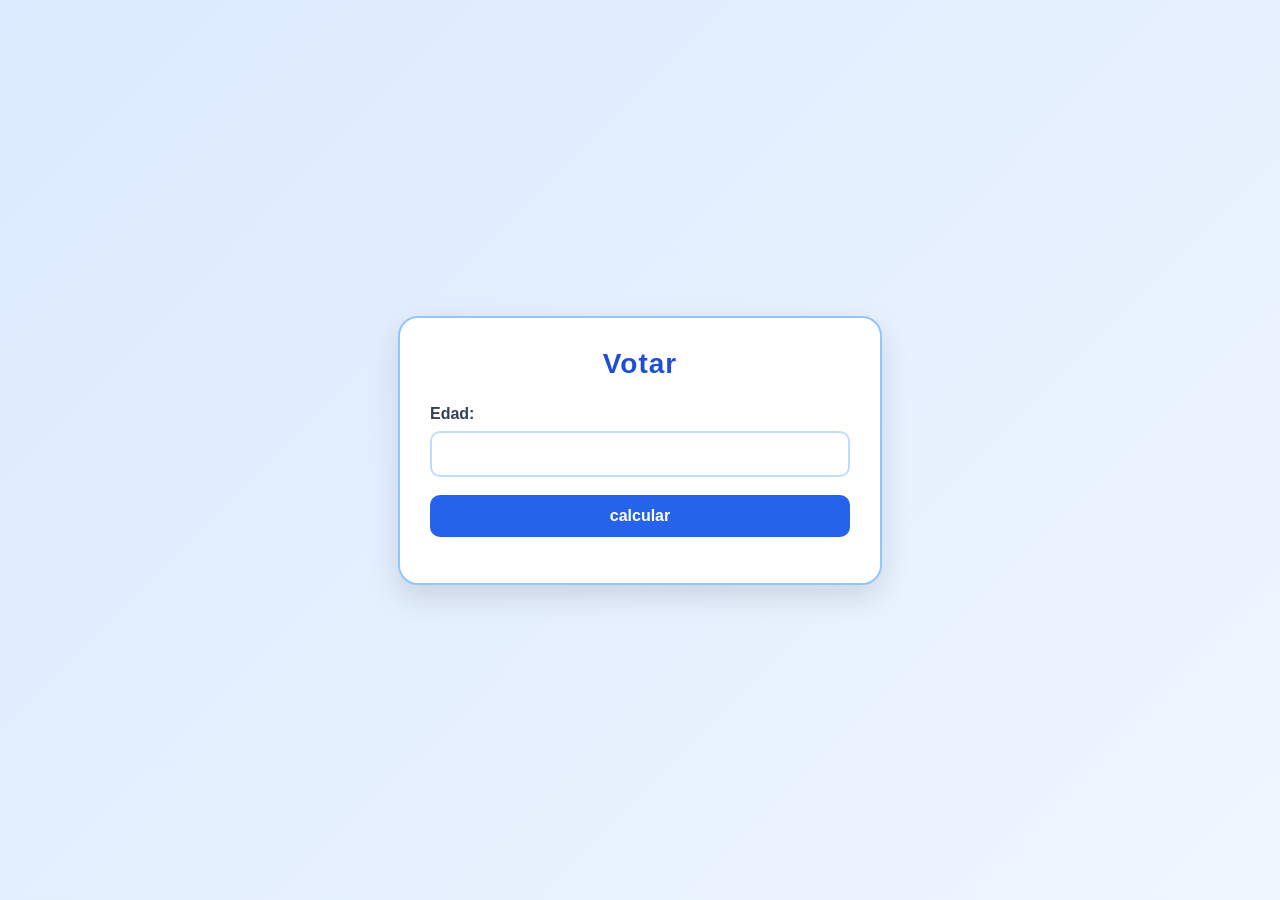
<file: trabajo12/3.1/index.html>
<!DOCTYPE html>
<html lang="en">
<head>
    <meta charset="UTF-8">
    <meta name="viewport" content="width=device-width, initial-scale=1.0">
    <title>3.1</title>
    <link rel="stylesheet" href="styles/style.css">
    <script src="scripts/functions.js"></script>
</head>

<body>
    <div class="contenedor">
        <h1>Votar</h1>
        <label for="num1">Edad:</label>
        <input type="text" id="num1" name="num1"><br>
        <button onclick="calcular()">calcular</button>
        <p id="resul"></p>
    </div>

</body>
</html>
</file>
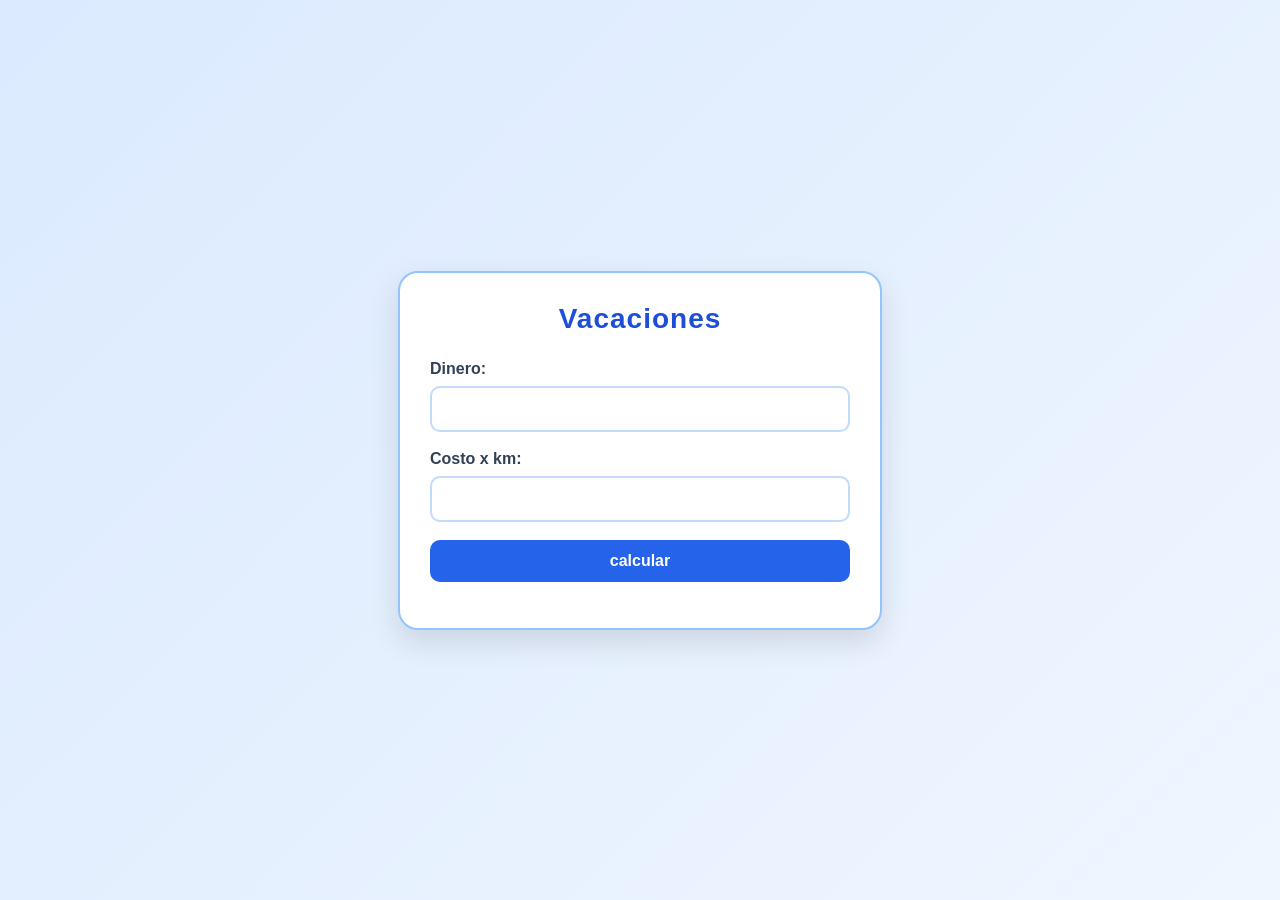
<file: trabajo12/3.10/index.html>
<!DOCTYPE html>
<html lang="en">
<head>
    <meta charset="UTF-8">
    <meta name="viewport" content="width=device-width, initial-scale=1.0">
    <title>3.10</title>
    <link rel="stylesheet" href="styles/style.css">
    <script src="scripts/functions.js"></script>
</head>
<body>

    <div class="contenedor">
        <h1>Vacaciones</h1>
        <label for="num1">Dinero:</label>
        <input type="text" id="num1" name="num1"><br>
        <label for="num2">Costo x km:</label>
        <input type="text" id="num2" name="num2"><br>
        <button onclick="calcular()">calcular</button>
        <p id="resul"></p>
    </div>

</body>
</html>
</file>
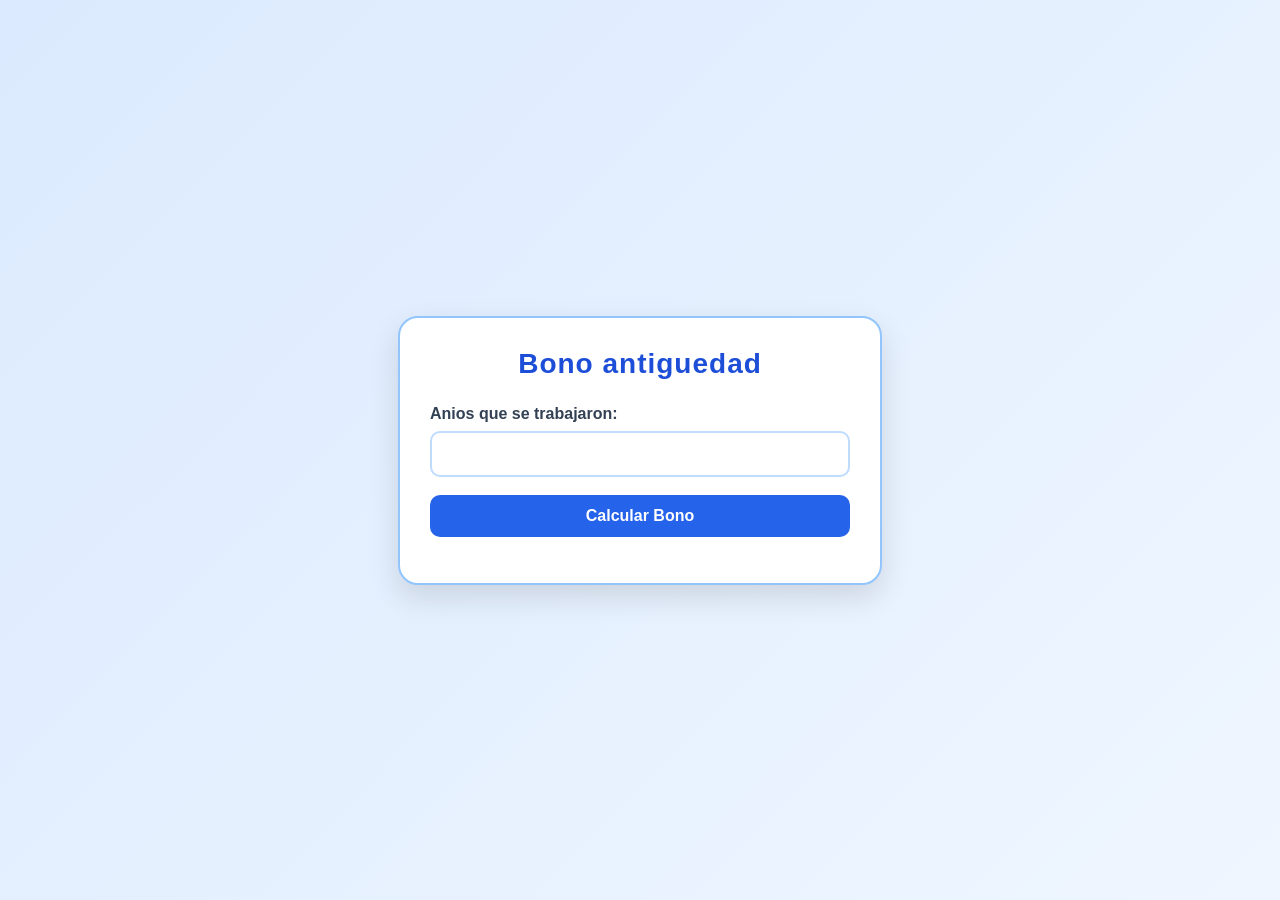
<file: trabajo12/3.11/index.html>
<!DOCTYPE html>
<html lang="en">
<head>
    <meta charset="UTF-8">
    <meta name="viewport" content="width=device-width, initial-scale=1.0">
    <title>3.11</title>
    <link rel="stylesheet" href="styles/style.css">
    <script src="scripts/functions.js"></script>
</head>
<body>

    <div class="contenedor">
        <h1>Bono antiguedad</h1>
        <label for="num1">Anios que se trabajaron:</label>
        <input type="text" id="num1" name="num1"><br>
        <button onclick="calcular()">Calcular Bono</button>
        <p id="resul"></p>

    </div>

</body>
</html>
</file>
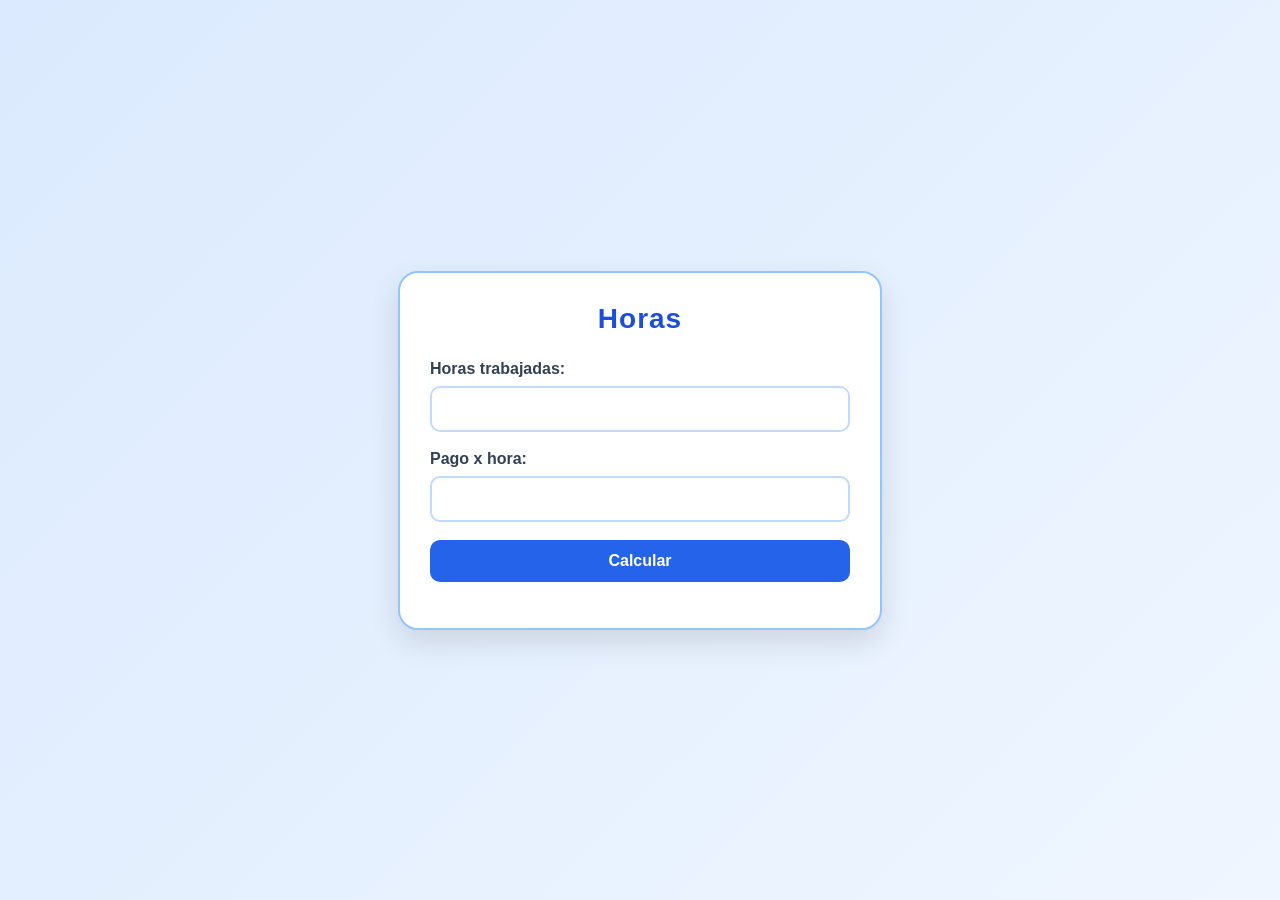
<file: trabajo12/3.12/index.html>
<!DOCTYPE html>
<html lang="en">
<head>
    <meta charset="UTF-8">
    <meta name="viewport" content="width=device-width, initial-scale=1.0">
    <title>3.12</title>
    <link rel="stylesheet" href="styles/style.css">
    <script src="scripts/functions.js"></script>
</head>
<body>

    <div class="contenedor">
        <h1>Horas</h1>
        <label for="num1">Horas trabajadas:</label>
        <input type="text" id="num1" name="num1"><br>
        <label for="num2">Pago x hora:</label>
        <input type="text" id="num2" name="num2"><br>
        <button onclick="calcular()">Calcular</button>
        <p id="resul"></p>

    </div>

</body>
</html>
</file>
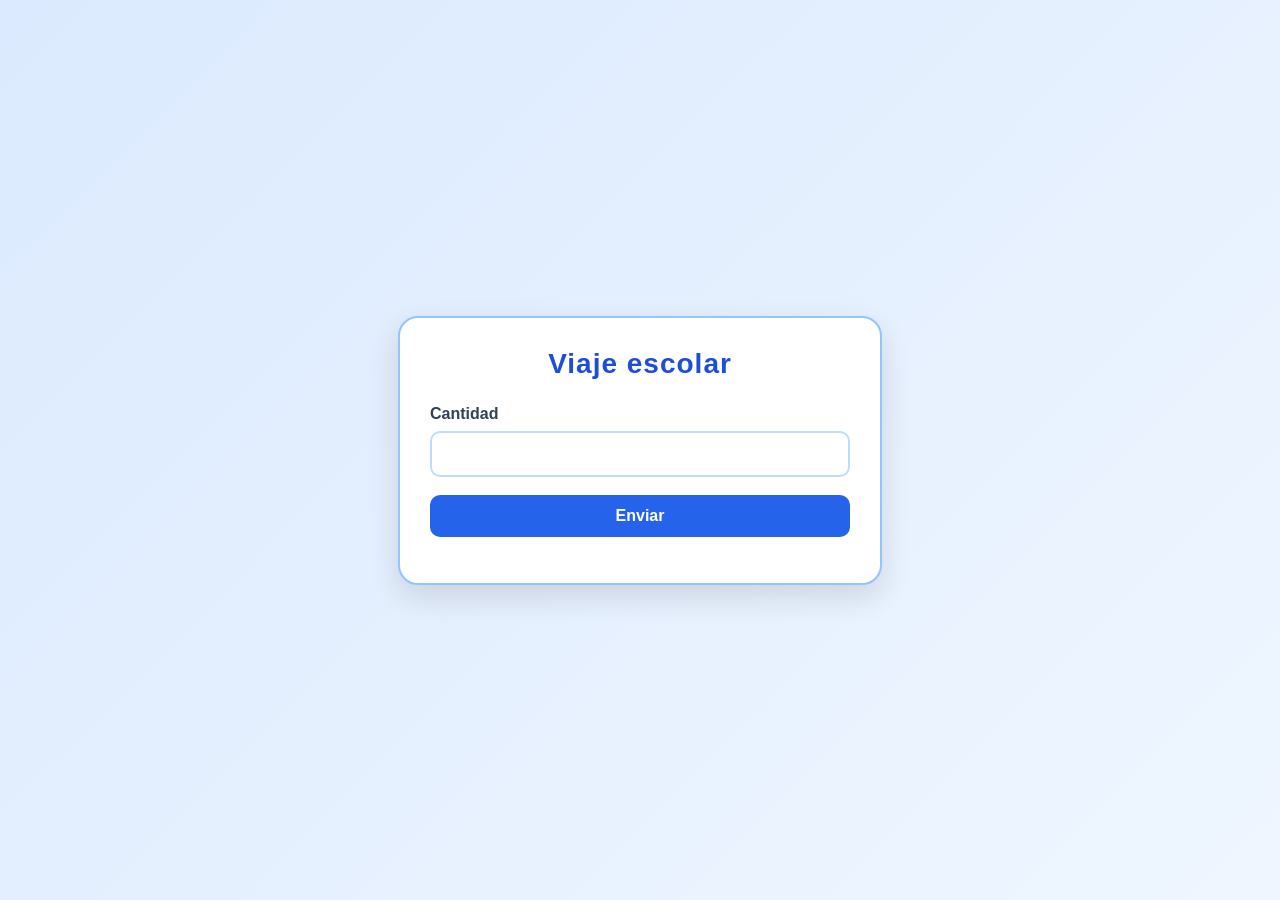
<file: trabajo12/3.13/index.html>
<!DOCTYPE html>
<html lang="en">
<head>
    <meta charset="UTF-8">
    <meta name="viewport" content="width=device-width, initial-scale=1.0">
    <title>3.13</title>
    <link rel="stylesheet" href="styles/style.css">
    <script src="scripts/functions.js"></script>
</head>
<body>

    <div class="contenedor">
        <h1>Viaje escolar</h1>
        <label for="num1">Cantidad</label>
        <input type="text" id="num1" name="num1"><br>
        <button onclick="calcular()">Enviar</button>

        <p id="resul"></p>
    </div>

</body>
</html>
</file>
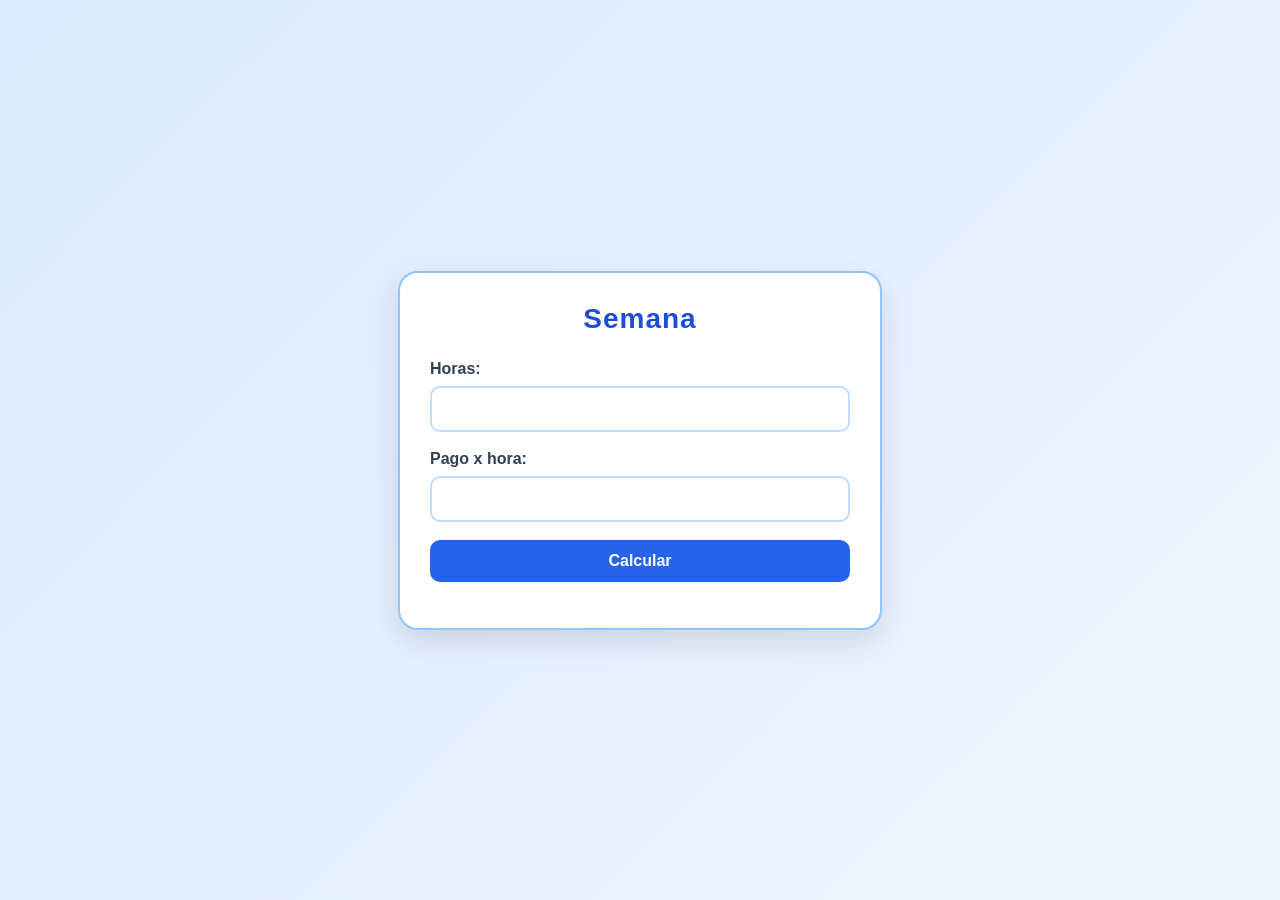
<file: trabajo12/3.2/index.html>
<!DOCTYPE html>
<html lang="en">
<head>
    <meta charset="UTF-8">
    <meta name="viewport" content="width=device-width, initial-scale=1.0">
    <title>3.2</title>
    <link rel="stylesheet" href="styles/style.css">
</head>

<body>
    <div class="contenedor">
        <h1>Semana</h1>
        <label for="num1">Horas:</label>
        <input type="text" id="num1" name="num1"><br>
        <label for="num2">Pago x hora:</label>
        <input type="text" id="num2" name="num2"><br>
        <button onclick="calcular()">Calcular</button>
        <p id="resul"></p>

    </div>
 <script src="scripts/functions.js"></script>

</body>
</html>
</file>
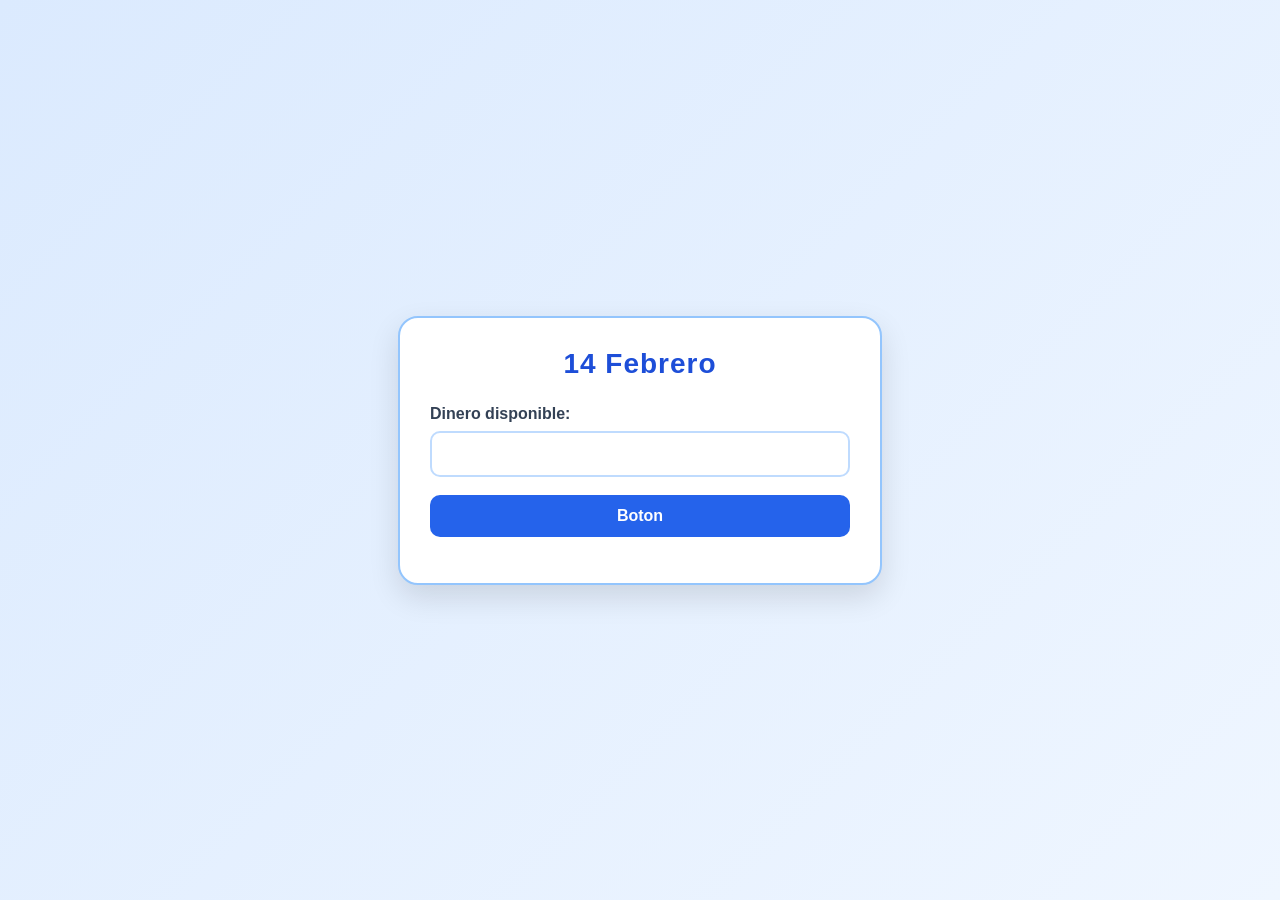
<file: trabajo12/3.3/index.html>
<!DOCTYPE html>
<html lang="en">
<head>
    <meta charset="UTF-8">
    <meta name="viewport" content="width=device-width, initial-scale=1.0">
    <title>3.3</title>
    <link rel="stylesheet" href="styles/style.css">
</head>

<body>
    <div class="contenedor">
        <h1>14 Febrero</h1>
        <label for="num1">Dinero disponible:</label>
        <input type="text" id="num1" name="num1"><br>
        <button onclick="calcular()">Boton</button>
        <p id="resul"></p>
    </div>
  <script src="scripts/functions.js"></script>

</body>
</html>
</file>
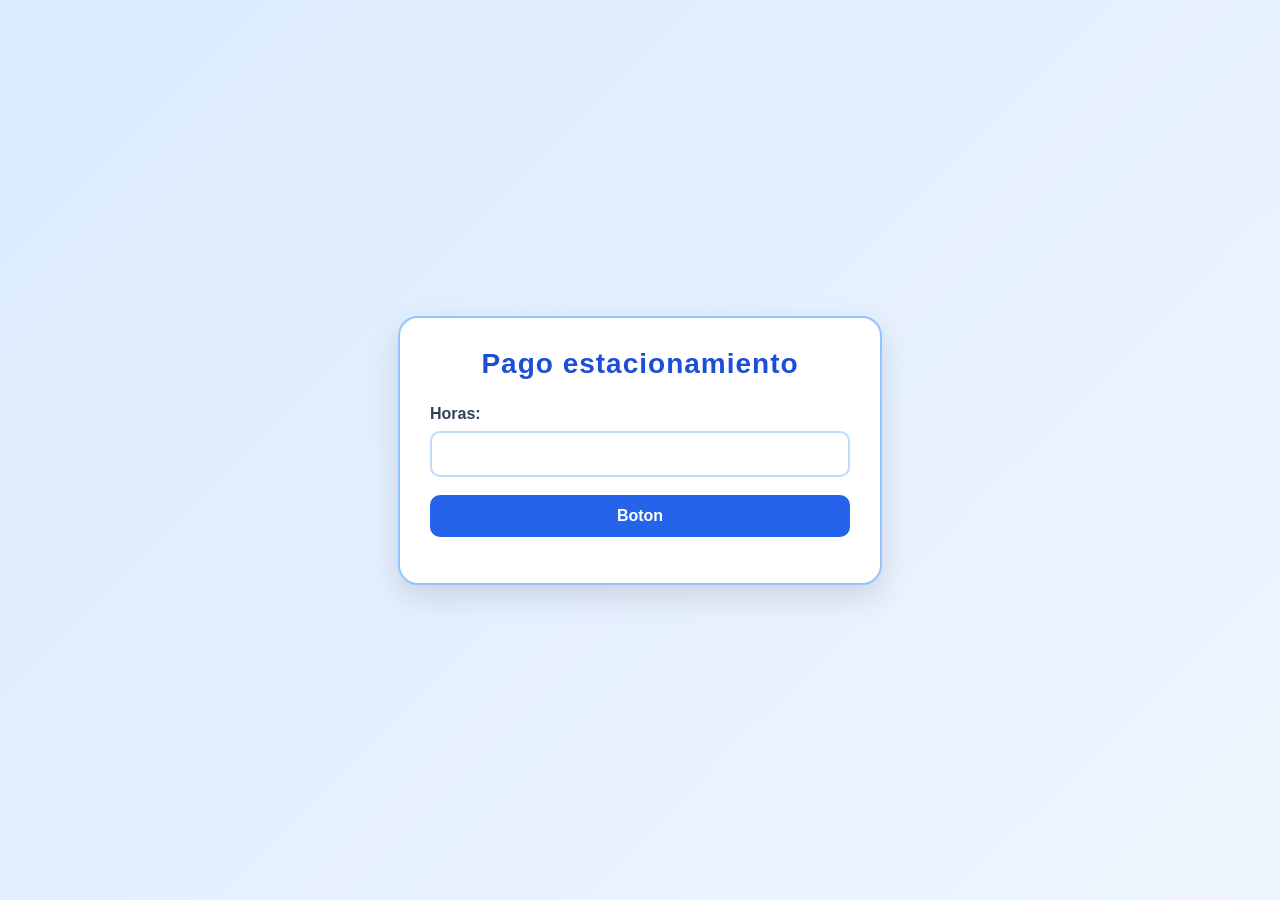
<file: trabajo12/3.4/index.html>
<!DOCTYPE html>
<html lang="en">
<head>
    <meta charset="UTF-8">
    <meta name="viewport" content="width=device-width, initial-scale=1.0">
    <title>3.4</title>
    <link rel="stylesheet" href="styles/style.css">
    <script src="scripts/functions.js"></script>
</head>
<body>

    <div class="contenedor">
        <h1>Pago estacionamiento</h1>
        <label for="num1">Horas:</label>
        <input type="text" id="num1" name="num1"><br>
        <button onclick="calcular()">Boton</button>
        <p id="resul"></p>

    </div>

</body>
</html>
</file>
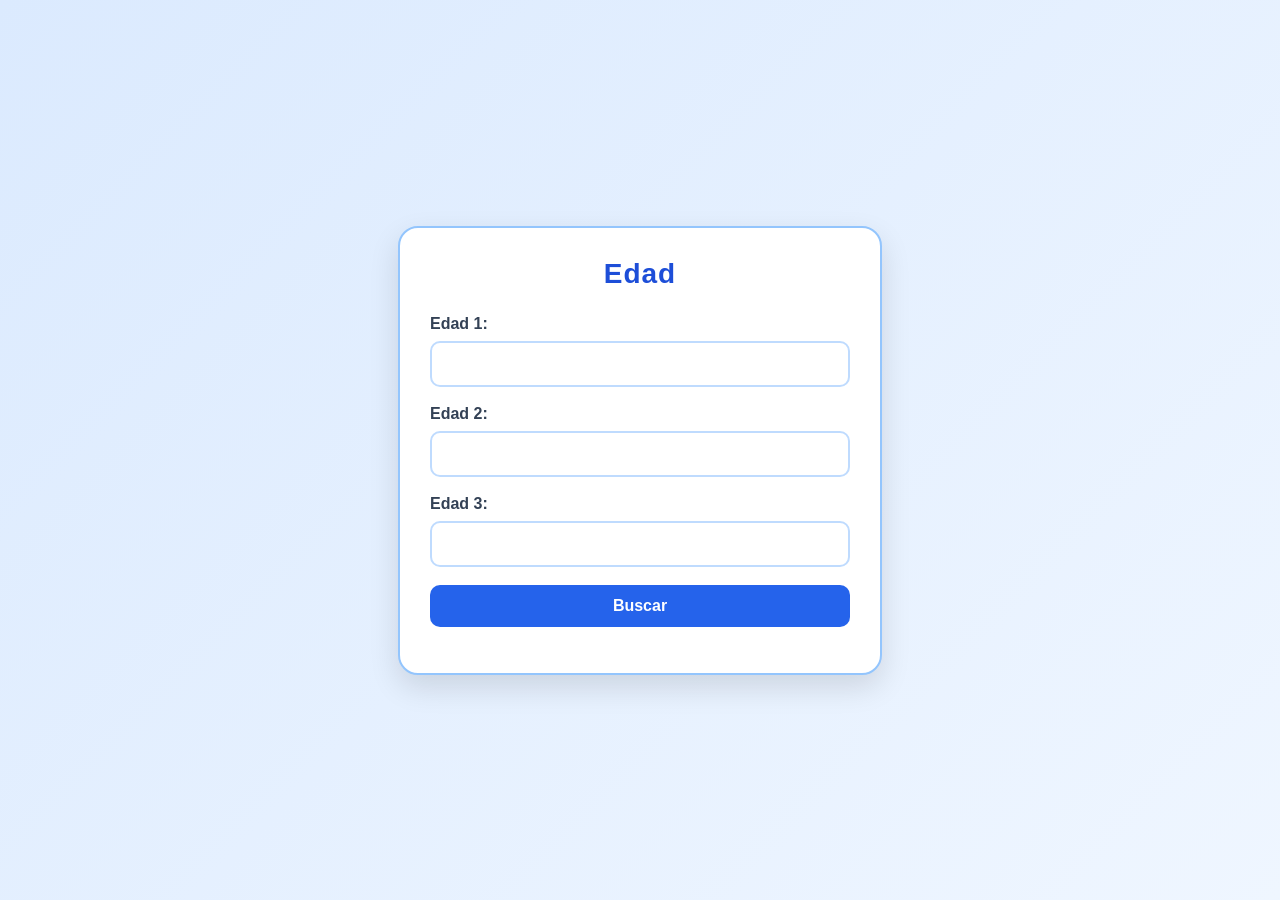
<file: trabajo12/3.5/index.html>
<!DOCTYPE html>
<html lang="en">
<head>
    <meta charset="UTF-8">
    <meta name="viewport" content="width=device-width, initial-scale=1.0">
    <title>3.5</title>
    <link rel="stylesheet" href="styles/style.css">
    <script src="scripts/functions.js"></script>
</head>
<body>

    <div class="contenedor">

        <h1>Edad</h1>
        <label for="num1">Edad 1:</label>
        <input type="text" id="num1" name="num1"><br>
        <label for="num2">Edad 2:</label>
        <input type="text" id="num2" name="num2"><br>
        <label for="num3">Edad 3:</label>
        <input type="text" id="num3" name="num3"><br>
        <button onclick="calcular()">Buscar </button>
        <p id="resul"></p>

    </div>

</body>
</html>
</file>
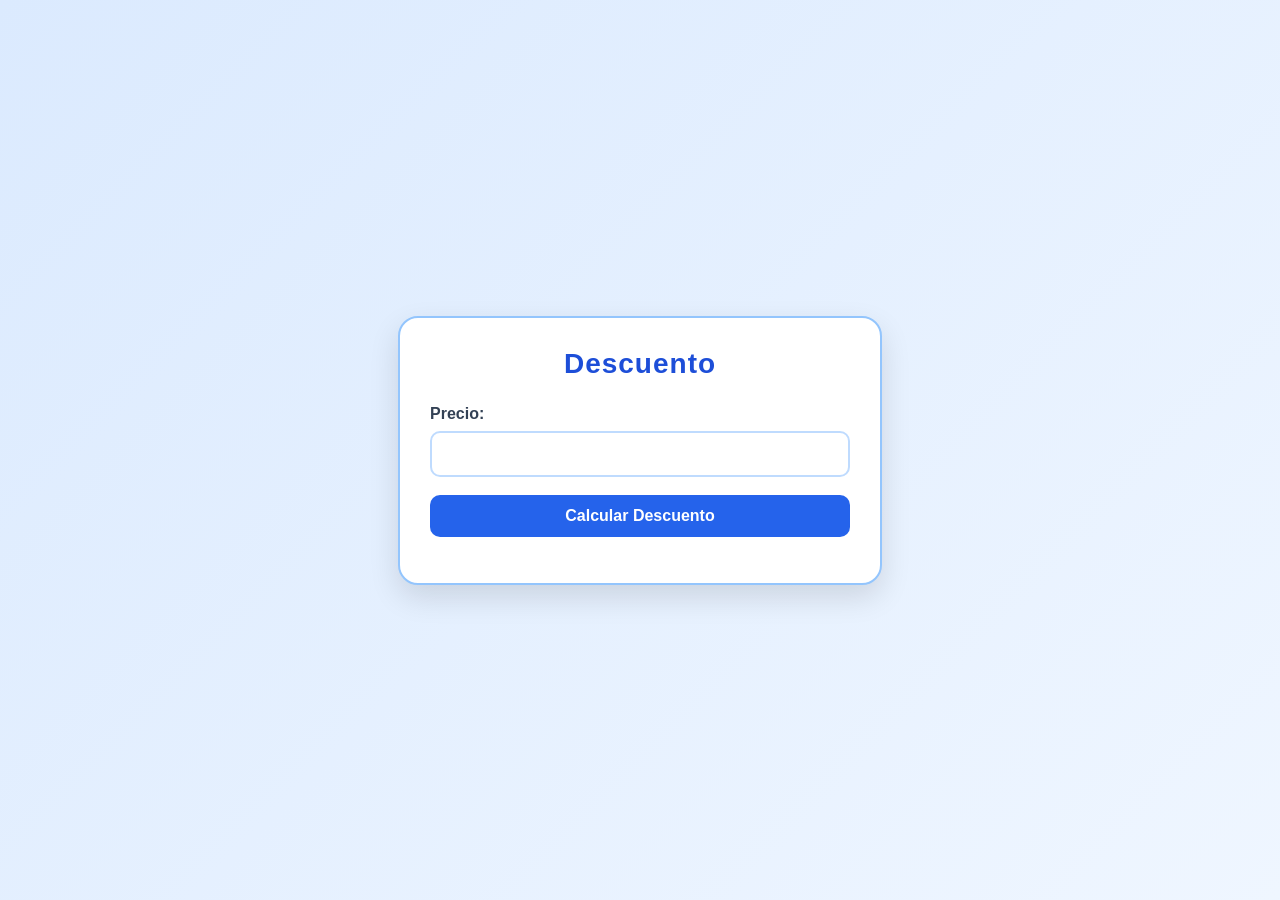
<file: trabajo12/3.6/index.html>
<!DOCTYPE html>
<html lang="en">
<head>
    <meta charset="UTF-8">
    <meta name="viewport" content="width=device-width, initial-scale=1.0">
    <title>3.6</title>
    <link rel="stylesheet" href="styles/style.css">
    <script src="scripts/functions.js"></script>
</head>
<body>

    <div class="contenedor">
        <h1>Descuento</h1>
        <label for="num1">Precio:</label>
        <input type="text" id="num1" name="num1"><br>
        <button onclick="calcular()">Calcular Descuento</button>
        <p id="resul"></p>

    </div>

</body>
</html>
</file>
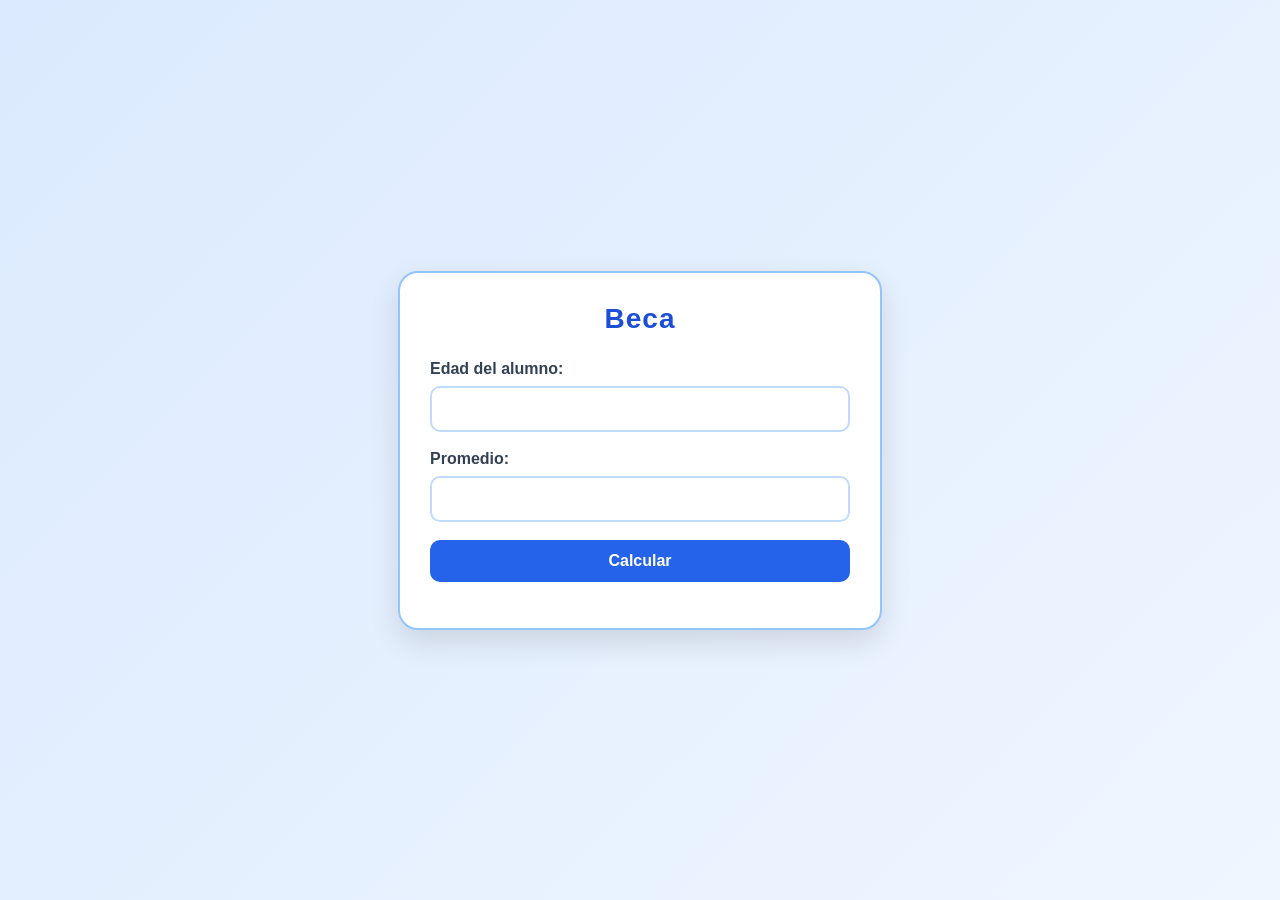
<file: trabajo12/3.7/index.html>
<!DOCTYPE html>
<html lang="en">
<head>
    <meta charset="UTF-8">
    <meta name="viewport" content="width=device-width, initial-scale=1.0">
    <title>3.7</title>
    <link rel="stylesheet" href="styles/style.css">
</head>
<body>

    <div class="contenedor">
        <h1>Beca</h1>
        <label for="num1">Edad del alumno:</label>
        <input type="text" id="num1" name="num1"><br>
        <label for="num2">Promedio:</label>
        <input type="text" id="num2" name="num2"><br>
        <button onclick="calcular()">Calcular</button>
        <p id="resul"></p>

    </div>
  <script src="scripts/functions.js"></script>

</body>
</html>
</file>
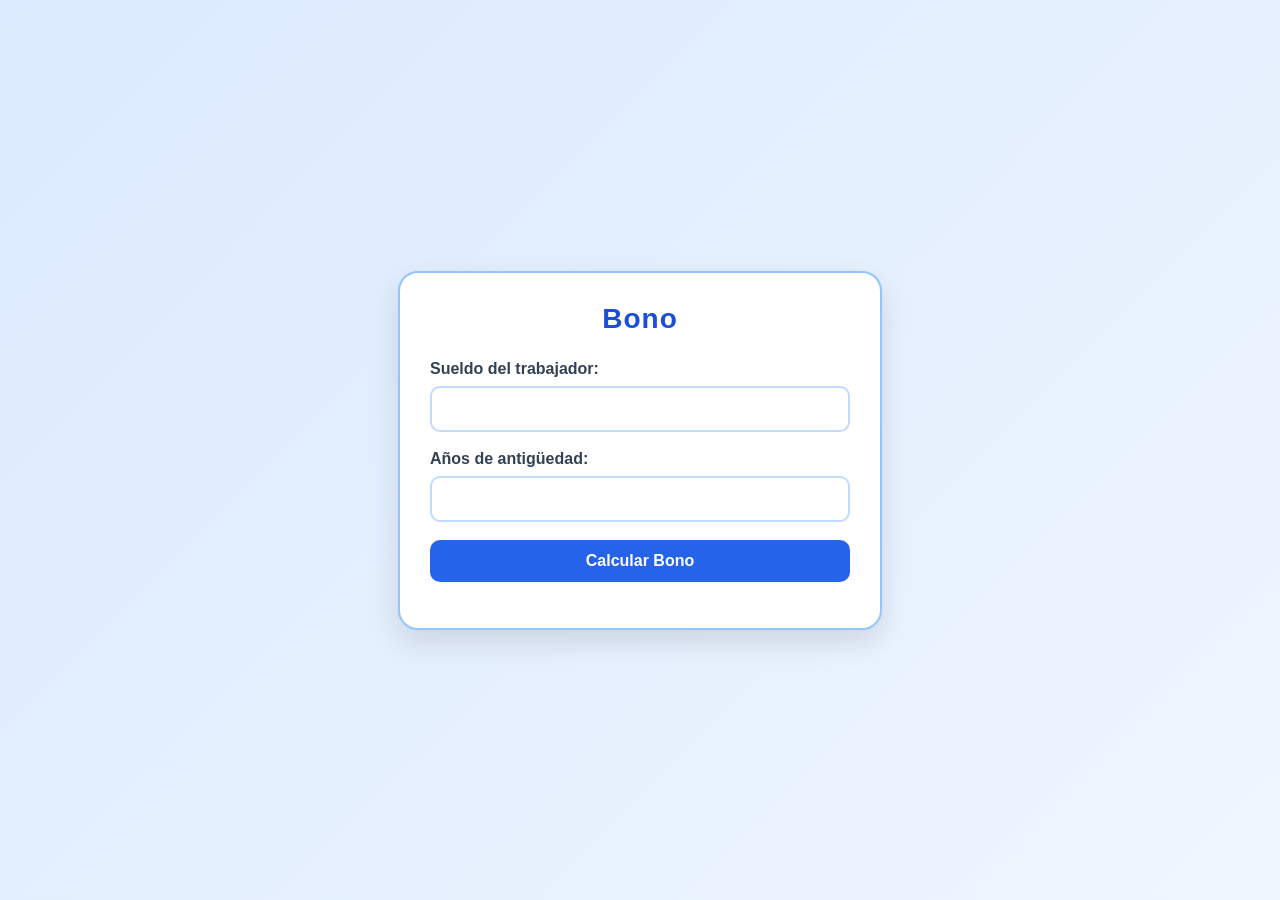
<file: trabajo12/3.8/index.html>
<!DOCTYPE html>
<html lang="en">
<head>
    <meta charset="UTF-8">
    <meta name="viewport" content="width=device-width, initial-scale=1.0">
    <title>3.8</title>
    <link rel="stylesheet" href="styles/style.css">
    <script src="scripts/functions.js"></script>
</head>
<body>

    <div class="contenedor">
        <h1>Bono</h1>
        <label for="num1">Sueldo del trabajador:</label>
        <input type="text" id="num1" name="num1"><br>
        <label for="num2">Años de antigüedad:</label>
        <input type="text" id="num2" name="num2"><br>
        <button onclick="calcular()">Calcular Bono</button>
        <p id="resul"></p>

    </div>

</body>
</html>
</file>
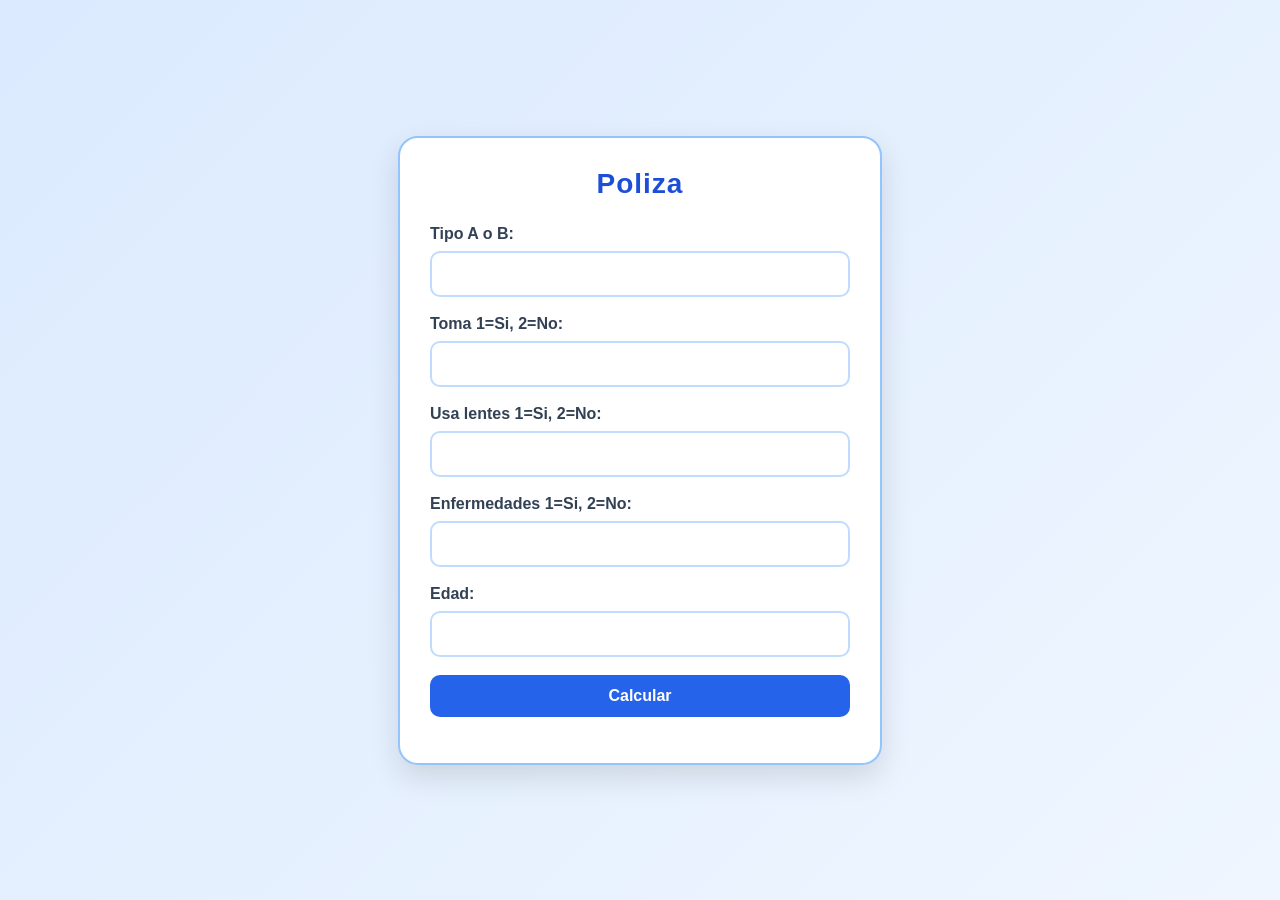
<file: trabajo12/3.9/index.html>
<!DOCTYPE html>
<html lang="en">
<head>
    <meta charset="UTF-8">
    <meta name="viewport" content="width=device-width, initial-scale=1.0">
    <title>3.9</title>
    <link rel="stylesheet" href="styles/style.css">
    <script src="scripts/functions.js"></script>
</head>
<body>

    <div class="contenedor">
        <h1>Poliza</h1>
        <label for="num1">Tipo A o B:</label>
        <input type="text" id="num1" name="num1"><br>
        <label for="num2">Toma 1=Si, 2=No:</label>
        <input type="text" id="num2" name="num2"><br>
        <label for="num3">Usa lentes 1=Si, 2=No:</label>
        <input type="text" id="num3" name="num3"><br>
        <label for="num4">Enfermedades 1=Si, 2=No:</label>
        <input type="text" id="num4" name="num4"><br>
        <label for="num5">Edad:</label>
        <input type="text" id="num5" name="num5"><br>
        <button onclick="calcular()">Calcular</button>
        <p id="resul"></p>

    </div>

</body>
</html>
</file>
<file: trabajo12/3.1/styles/style.css>
body {
    margin: 0;
    padding: 0;
    font-family: 'Trebuchet MS', sans-serif;
    background: linear-gradient(135deg, #dbeafe, #eff6ff);
    min-height: 100vh;
    display: flex;
    justify-content: center;
    align-items: center;
}

.contenedor {
    width: 420px;
    background-color: #ffffff;
    padding: 30px;
    border-radius: 20px;
    border: 2px solid #93c5fd;
    box-shadow: 0 12px 30px rgba(0, 0, 0, 0.12);
}

h1 {
    margin-top: 0;
    margin-bottom: 25px;
    text-align: center;
    font-size: 28px;
    color: #1d4ed8;
    letter-spacing: 1px;
}

label {
    display: block;
    margin-bottom: 8px;
    font-weight: bold;
    color: #334155;
}

input {
    width: 100%;
    box-sizing: border-box;
    padding: 12px;
    margin-bottom: 18px;
    border: 2px solid #bfdbfe;
    border-radius: 10px;
    font-size: 16px;
    outline: none;
}

input:focus {
    border-color: #3b82f6;
}

button {
    width: 100%;
    padding: 12px;
    background-color: #2563eb;
    color: white;
    font-size: 16px;
    font-weight: bold;
    border: none;
    border-radius: 10px;
    cursor: pointer;
    transition: 0.3s;
}

button:hover {
    background-color: #1d4ed8;
    transform: scale(1.02);
}

#resultado {
    margin-top: 20px;
    padding: 12px;
    background-color: #eff6ff;
    border-radius: 10px;
    text-align: center;
    font-size: 18px;
    font-weight: bold;
    color: #0f172a;
}
</file>
<file: trabajo12/3.10/styles/style.css>
body {
    margin: 0;
    padding: 0;
    font-family: 'Trebuchet MS', sans-serif;
    background: linear-gradient(135deg, #dbeafe, #eff6ff);
    min-height: 100vh;
    display: flex;
    justify-content: center;
    align-items: center;
}

.contenedor {
    width: 420px;
    background-color: #ffffff;
    padding: 30px;
    border-radius: 20px;
    border: 2px solid #93c5fd;
    box-shadow: 0 12px 30px rgba(0, 0, 0, 0.12);
}

h1 {
    margin-top: 0;
    margin-bottom: 25px;
    text-align: center;
    font-size: 28px;
    color: #1d4ed8;
    letter-spacing: 1px;
}

label {
    display: block;
    margin-bottom: 8px;
    font-weight: bold;
    color: #334155;
}

input {
    width: 100%;
    box-sizing: border-box;
    padding: 12px;
    margin-bottom: 18px;
    border: 2px solid #bfdbfe;
    border-radius: 10px;
    font-size: 16px;
    outline: none;
}

input:focus {
    border-color: #3b82f6;
}

button {
    width: 100%;
    padding: 12px;
    background-color: #2563eb;
    color: white;
    font-size: 16px;
    font-weight: bold;
    border: none;
    border-radius: 10px;
    cursor: pointer;
    transition: 0.3s;
}

button:hover {
    background-color: #1d4ed8;
    transform: scale(1.02);
}

#resultado {
    margin-top: 20px;
    padding: 12px;
    background-color: #eff6ff;
    border-radius: 10px;
    text-align: center;
    font-size: 18px;
    font-weight: bold;
    color: #0f172a;
}
</file>
<file: trabajo12/3.11/styles/style.css>
body {
    margin: 0;
    padding: 0;
    font-family: 'Trebuchet MS', sans-serif;
    background: linear-gradient(135deg, #dbeafe, #eff6ff);
    min-height: 100vh;
    display: flex;
    justify-content: center;
    align-items: center;
}

.contenedor {
    width: 420px;
    background-color: #ffffff;
    padding: 30px;
    border-radius: 20px;
    border: 2px solid #93c5fd;
    box-shadow: 0 12px 30px rgba(0, 0, 0, 0.12);
}

h1 {
    margin-top: 0;
    margin-bottom: 25px;
    text-align: center;
    font-size: 28px;
    color: #1d4ed8;
    letter-spacing: 1px;
}

label {
    display: block;
    margin-bottom: 8px;
    font-weight: bold;
    color: #334155;
}

input {
    width: 100%;
    box-sizing: border-box;
    padding: 12px;
    margin-bottom: 18px;
    border: 2px solid #bfdbfe;
    border-radius: 10px;
    font-size: 16px;
    outline: none;
}

input:focus {
    border-color: #3b82f6;
}

button {
    width: 100%;
    padding: 12px;
    background-color: #2563eb;
    color: white;
    font-size: 16px;
    font-weight: bold;
    border: none;
    border-radius: 10px;
    cursor: pointer;
    transition: 0.3s;
}

button:hover {
    background-color: #1d4ed8;
    transform: scale(1.02);
}

#resultado {
    margin-top: 20px;
    padding: 12px;
    background-color: #eff6ff;
    border-radius: 10px;
    text-align: center;
    font-size: 18px;
    font-weight: bold;
    color: #0f172a;
}
</file>
<file: trabajo12/3.12/styles/style.css>
body {
    margin: 0;
    padding: 0;
    font-family: 'Trebuchet MS', sans-serif;
    background: linear-gradient(135deg, #dbeafe, #eff6ff);
    min-height: 100vh;
    display: flex;
    justify-content: center;
    align-items: center;
}

.contenedor {
    width: 420px;
    background-color: #ffffff;
    padding: 30px;
    border-radius: 20px;
    border: 2px solid #93c5fd;
    box-shadow: 0 12px 30px rgba(0, 0, 0, 0.12);
}

h1 {
    margin-top: 0;
    margin-bottom: 25px;
    text-align: center;
    font-size: 28px;
    color: #1d4ed8;
    letter-spacing: 1px;
}

label {
    display: block;
    margin-bottom: 8px;
    font-weight: bold;
    color: #334155;
}

input {
    width: 100%;
    box-sizing: border-box;
    padding: 12px;
    margin-bottom: 18px;
    border: 2px solid #bfdbfe;
    border-radius: 10px;
    font-size: 16px;
    outline: none;
}

input:focus {
    border-color: #3b82f6;
}

button {
    width: 100%;
    padding: 12px;
    background-color: #2563eb;
    color: white;
    font-size: 16px;
    font-weight: bold;
    border: none;
    border-radius: 10px;
    cursor: pointer;
    transition: 0.3s;
}

button:hover {
    background-color: #1d4ed8;
    transform: scale(1.02);
}

#resultado {
    margin-top: 20px;
    padding: 12px;
    background-color: #eff6ff;
    border-radius: 10px;
    text-align: center;
    font-size: 18px;
    font-weight: bold;
    color: #0f172a;
}
</file>
<file: trabajo12/3.13/styles/style.css>
body {
    margin: 0;
    padding: 0;
    font-family: 'Trebuchet MS', sans-serif;
    background: linear-gradient(135deg, #dbeafe, #eff6ff);
    min-height: 100vh;
    display: flex;
    justify-content: center;
    align-items: center;
}

.contenedor {
    width: 420px;
    background-color: #ffffff;
    padding: 30px;
    border-radius: 20px;
    border: 2px solid #93c5fd;
    box-shadow: 0 12px 30px rgba(0, 0, 0, 0.12);
}

h1 {
    margin-top: 0;
    margin-bottom: 25px;
    text-align: center;
    font-size: 28px;
    color: #1d4ed8;
    letter-spacing: 1px;
}

label {
    display: block;
    margin-bottom: 8px;
    font-weight: bold;
    color: #334155;
}

input {
    width: 100%;
    box-sizing: border-box;
    padding: 12px;
    margin-bottom: 18px;
    border: 2px solid #bfdbfe;
    border-radius: 10px;
    font-size: 16px;
    outline: none;
}

input:focus {
    border-color: #3b82f6;
}

button {
    width: 100%;
    padding: 12px;
    background-color: #2563eb;
    color: white;
    font-size: 16px;
    font-weight: bold;
    border: none;
    border-radius: 10px;
    cursor: pointer;
    transition: 0.3s;
}

button:hover {
    background-color: #1d4ed8;
    transform: scale(1.02);
}

#resultado {
    margin-top: 20px;
    padding: 12px;
    background-color: #eff6ff;
    border-radius: 10px;
    text-align: center;
    font-size: 18px;
    font-weight: bold;
    color: #0f172a;
}
</file>
<file: trabajo12/3.2/styles/style.css>
body {
    margin: 0;
    padding: 0;
    font-family: 'Trebuchet MS', sans-serif;
    background: linear-gradient(135deg, #dbeafe, #eff6ff);
    min-height: 100vh;
    display: flex;
    justify-content: center;
    align-items: center;
}

.contenedor {
    width: 420px;
    background-color: #ffffff;
    padding: 30px;
    border-radius: 20px;
    border: 2px solid #93c5fd;
    box-shadow: 0 12px 30px rgba(0, 0, 0, 0.12);
}

h1 {
    margin-top: 0;
    margin-bottom: 25px;
    text-align: center;
    font-size: 28px;
    color: #1d4ed8;
    letter-spacing: 1px;
}

label {
    display: block;
    margin-bottom: 8px;
    font-weight: bold;
    color: #334155;
}

input {
    width: 100%;
    box-sizing: border-box;
    padding: 12px;
    margin-bottom: 18px;
    border: 2px solid #bfdbfe;
    border-radius: 10px;
    font-size: 16px;
    outline: none;
}

input:focus {
    border-color: #3b82f6;
}

button {
    width: 100%;
    padding: 12px;
    background-color: #2563eb;
    color: white;
    font-size: 16px;
    font-weight: bold;
    border: none;
    border-radius: 10px;
    cursor: pointer;
    transition: 0.3s;
}

button:hover {
    background-color: #1d4ed8;
    transform: scale(1.02);
}

#resultado {
    margin-top: 20px;
    padding: 12px;
    background-color: #eff6ff;
    border-radius: 10px;
    text-align: center;
    font-size: 18px;
    font-weight: bold;
    color: #0f172a;
}
</file>
<file: trabajo12/3.3/styles/style.css>
body {
    margin: 0;
    padding: 0;
    font-family: 'Trebuchet MS', sans-serif;
    background: linear-gradient(135deg, #dbeafe, #eff6ff);
    min-height: 100vh;
    display: flex;
    justify-content: center;
    align-items: center;
}

.contenedor {
    width: 420px;
    background-color: #ffffff;
    padding: 30px;
    border-radius: 20px;
    border: 2px solid #93c5fd;
    box-shadow: 0 12px 30px rgba(0, 0, 0, 0.12);
}

h1 {
    margin-top: 0;
    margin-bottom: 25px;
    text-align: center;
    font-size: 28px;
    color: #1d4ed8;
    letter-spacing: 1px;
}

label {
    display: block;
    margin-bottom: 8px;
    font-weight: bold;
    color: #334155;
}

input {
    width: 100%;
    box-sizing: border-box;
    padding: 12px;
    margin-bottom: 18px;
    border: 2px solid #bfdbfe;
    border-radius: 10px;
    font-size: 16px;
    outline: none;
}

input:focus {
    border-color: #3b82f6;
}

button {
    width: 100%;
    padding: 12px;
    background-color: #2563eb;
    color: white;
    font-size: 16px;
    font-weight: bold;
    border: none;
    border-radius: 10px;
    cursor: pointer;
    transition: 0.3s;
}

button:hover {
    background-color: #1d4ed8;
    transform: scale(1.02);
}

#resultado {
    margin-top: 20px;
    padding: 12px;
    background-color: #eff6ff;
    border-radius: 10px;
    text-align: center;
    font-size: 18px;
    font-weight: bold;
    color: #0f172a;
}
</file>
<file: trabajo12/3.4/styles/style.css>
body {
    margin: 0;
    padding: 0;
    font-family: 'Trebuchet MS', sans-serif;
    background: linear-gradient(135deg, #dbeafe, #eff6ff);
    min-height: 100vh;
    display: flex;
    justify-content: center;
    align-items: center;
}

.contenedor {
    width: 420px;
    background-color: #ffffff;
    padding: 30px;
    border-radius: 20px;
    border: 2px solid #93c5fd;
    box-shadow: 0 12px 30px rgba(0, 0, 0, 0.12);
}

h1 {
    margin-top: 0;
    margin-bottom: 25px;
    text-align: center;
    font-size: 28px;
    color: #1d4ed8;
    letter-spacing: 1px;
}

label {
    display: block;
    margin-bottom: 8px;
    font-weight: bold;
    color: #334155;
}

input {
    width: 100%;
    box-sizing: border-box;
    padding: 12px;
    margin-bottom: 18px;
    border: 2px solid #bfdbfe;
    border-radius: 10px;
    font-size: 16px;
    outline: none;
}

input:focus {
    border-color: #3b82f6;
}

button {
    width: 100%;
    padding: 12px;
    background-color: #2563eb;
    color: white;
    font-size: 16px;
    font-weight: bold;
    border: none;
    border-radius: 10px;
    cursor: pointer;
    transition: 0.3s;
}

button:hover {
    background-color: #1d4ed8;
    transform: scale(1.02);
}

#resultado {
    margin-top: 20px;
    padding: 12px;
    background-color: #eff6ff;
    border-radius: 10px;
    text-align: center;
    font-size: 18px;
    font-weight: bold;
    color: #0f172a;
}
</file>
<file: trabajo12/3.5/styles/style.css>
body {
    margin: 0;
    padding: 0;
    font-family: 'Trebuchet MS', sans-serif;
    background: linear-gradient(135deg, #dbeafe, #eff6ff);
    min-height: 100vh;
    display: flex;
    justify-content: center;
    align-items: center;
}

.contenedor {
    width: 420px;
    background-color: #ffffff;
    padding: 30px;
    border-radius: 20px;
    border: 2px solid #93c5fd;
    box-shadow: 0 12px 30px rgba(0, 0, 0, 0.12);
}

h1 {
    margin-top: 0;
    margin-bottom: 25px;
    text-align: center;
    font-size: 28px;
    color: #1d4ed8;
    letter-spacing: 1px;
}

label {
    display: block;
    margin-bottom: 8px;
    font-weight: bold;
    color: #334155;
}

input {
    width: 100%;
    box-sizing: border-box;
    padding: 12px;
    margin-bottom: 18px;
    border: 2px solid #bfdbfe;
    border-radius: 10px;
    font-size: 16px;
    outline: none;
}

input:focus {
    border-color: #3b82f6;
}

button {
    width: 100%;
    padding: 12px;
    background-color: #2563eb;
    color: white;
    font-size: 16px;
    font-weight: bold;
    border: none;
    border-radius: 10px;
    cursor: pointer;
    transition: 0.3s;
}

button:hover {
    background-color: #1d4ed8;
    transform: scale(1.02);
}

#resultado {
    margin-top: 20px;
    padding: 12px;
    background-color: #eff6ff;
    border-radius: 10px;
    text-align: center;
    font-size: 18px;
    font-weight: bold;
    color: #0f172a;
}
</file>
<file: trabajo12/3.6/styles/style.css>
body {
    margin: 0;
    padding: 0;
    font-family: 'Trebuchet MS', sans-serif;
    background: linear-gradient(135deg, #dbeafe, #eff6ff);
    min-height: 100vh;
    display: flex;
    justify-content: center;
    align-items: center;
}

.contenedor {
    width: 420px;
    background-color: #ffffff;
    padding: 30px;
    border-radius: 20px;
    border: 2px solid #93c5fd;
    box-shadow: 0 12px 30px rgba(0, 0, 0, 0.12);
}

h1 {
    margin-top: 0;
    margin-bottom: 25px;
    text-align: center;
    font-size: 28px;
    color: #1d4ed8;
    letter-spacing: 1px;
}

label {
    display: block;
    margin-bottom: 8px;
    font-weight: bold;
    color: #334155;
}

input {
    width: 100%;
    box-sizing: border-box;
    padding: 12px;
    margin-bottom: 18px;
    border: 2px solid #bfdbfe;
    border-radius: 10px;
    font-size: 16px;
    outline: none;
}

input:focus {
    border-color: #3b82f6;
}

button {
    width: 100%;
    padding: 12px;
    background-color: #2563eb;
    color: white;
    font-size: 16px;
    font-weight: bold;
    border: none;
    border-radius: 10px;
    cursor: pointer;
    transition: 0.3s;
}

button:hover {
    background-color: #1d4ed8;
    transform: scale(1.02);
}

#resultado {
    margin-top: 20px;
    padding: 12px;
    background-color: #eff6ff;
    border-radius: 10px;
    text-align: center;
    font-size: 18px;
    font-weight: bold;
    color: #0f172a;
}
</file>
<file: trabajo12/3.7/styles/style.css>
body {
    margin: 0;
    padding: 0;
    font-family: 'Trebuchet MS', sans-serif;
    background: linear-gradient(135deg, #dbeafe, #eff6ff);
    min-height: 100vh;
    display: flex;
    justify-content: center;
    align-items: center;
}

.contenedor {
    width: 420px;
    background-color: #ffffff;
    padding: 30px;
    border-radius: 20px;
    border: 2px solid #93c5fd;
    box-shadow: 0 12px 30px rgba(0, 0, 0, 0.12);
}

h1 {
    margin-top: 0;
    margin-bottom: 25px;
    text-align: center;
    font-size: 28px;
    color: #1d4ed8;
    letter-spacing: 1px;
}

label {
    display: block;
    margin-bottom: 8px;
    font-weight: bold;
    color: #334155;
}

input {
    width: 100%;
    box-sizing: border-box;
    padding: 12px;
    margin-bottom: 18px;
    border: 2px solid #bfdbfe;
    border-radius: 10px;
    font-size: 16px;
    outline: none;
}

input:focus {
    border-color: #3b82f6;
}

button {
    width: 100%;
    padding: 12px;
    background-color: #2563eb;
    color: white;
    font-size: 16px;
    font-weight: bold;
    border: none;
    border-radius: 10px;
    cursor: pointer;
    transition: 0.3s;
}

button:hover {
    background-color: #1d4ed8;
    transform: scale(1.02);
}

#resultado {
    margin-top: 20px;
    padding: 12px;
    background-color: #eff6ff;
    border-radius: 10px;
    text-align: center;
    font-size: 18px;
    font-weight: bold;
    color: #0f172a;
}
</file>
<file: trabajo12/3.8/styles/style.css>
body {
    margin: 0;
    padding: 0;
    font-family: 'Trebuchet MS', sans-serif;
    background: linear-gradient(135deg, #dbeafe, #eff6ff);
    min-height: 100vh;
    display: flex;
    justify-content: center;
    align-items: center;
}

.contenedor {
    width: 420px;
    background-color: #ffffff;
    padding: 30px;
    border-radius: 20px;
    border: 2px solid #93c5fd;
    box-shadow: 0 12px 30px rgba(0, 0, 0, 0.12);
}

h1 {
    margin-top: 0;
    margin-bottom: 25px;
    text-align: center;
    font-size: 28px;
    color: #1d4ed8;
    letter-spacing: 1px;
}

label {
    display: block;
    margin-bottom: 8px;
    font-weight: bold;
    color: #334155;
}

input {
    width: 100%;
    box-sizing: border-box;
    padding: 12px;
    margin-bottom: 18px;
    border: 2px solid #bfdbfe;
    border-radius: 10px;
    font-size: 16px;
    outline: none;
}

input:focus {
    border-color: #3b82f6;
}

button {
    width: 100%;
    padding: 12px;
    background-color: #2563eb;
    color: white;
    font-size: 16px;
    font-weight: bold;
    border: none;
    border-radius: 10px;
    cursor: pointer;
    transition: 0.3s;
}

button:hover {
    background-color: #1d4ed8;
    transform: scale(1.02);
}

#resultado {
    margin-top: 20px;
    padding: 12px;
    background-color: #eff6ff;
    border-radius: 10px;
    text-align: center;
    font-size: 18px;
    font-weight: bold;
    color: #0f172a;
}
</file>
<file: trabajo12/3.9/styles/style.css>
body {
    margin: 0;
    padding: 0;
    font-family: 'Trebuchet MS', sans-serif;
    background: linear-gradient(135deg, #dbeafe, #eff6ff);
    min-height: 100vh;
    display: flex;
    justify-content: center;
    align-items: center;
}

.contenedor {
    width: 420px;
    background-color: #ffffff;
    padding: 30px;
    border-radius: 20px;
    border: 2px solid #93c5fd;
    box-shadow: 0 12px 30px rgba(0, 0, 0, 0.12);
}

h1 {
    margin-top: 0;
    margin-bottom: 25px;
    text-align: center;
    font-size: 28px;
    color: #1d4ed8;
    letter-spacing: 1px;
}

label {
    display: block;
    margin-bottom: 8px;
    font-weight: bold;
    color: #334155;
}

input {
    width: 100%;
    box-sizing: border-box;
    padding: 12px;
    margin-bottom: 18px;
    border: 2px solid #bfdbfe;
    border-radius: 10px;
    font-size: 16px;
    outline: none;
}

input:focus {
    border-color: #3b82f6;
}

button {
    width: 100%;
    padding: 12px;
    background-color: #2563eb;
    color: white;
    font-size: 16px;
    font-weight: bold;
    border: none;
    border-radius: 10px;
    cursor: pointer;
    transition: 0.3s;
}

button:hover {
    background-color: #1d4ed8;
    transform: scale(1.02);
}

#resultado {
    margin-top: 20px;
    padding: 12px;
    background-color: #eff6ff;
    border-radius: 10px;
    text-align: center;
    font-size: 18px;
    font-weight: bold;
    color: #0f172a;
}
</file>
